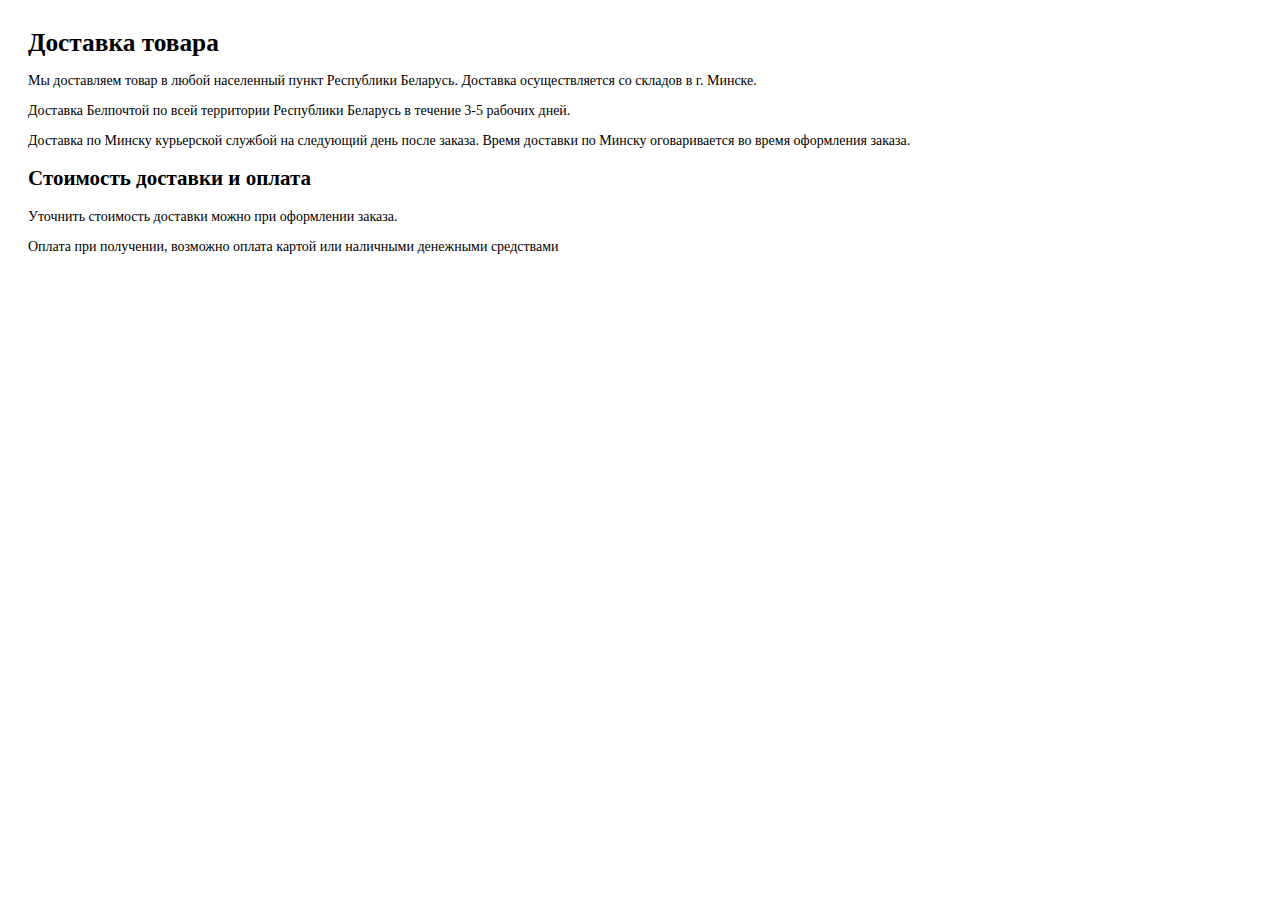
<file: delivery.html>
<html>
<head>
	<title>Доставка товара</title>
<meta charset="UTF-8" />
</head>
<body>
<div style="padding: 20px; font-size: 14px;font-family: 'PT Sans';">
	<h1 style="font-family: 'PT Sans'; padding: 0; margin: 0; margin-bottom: 16px; font-size:19pt; font-weight: bold;">Доставка товара</h1>
		
	<p>Мы доставляем товар в любой населенный пункт Республики Беларусь. Доставка осуществляется со складов в г. Минске.</p>
	<p>Доставка Белпочтой по всей территории Республики Беларусь в течение 3-5 рабочих дней.</p>
	<p>Доставка по Минску курьерской службой на следующий день после заказа. Время доставки по Минску оговаривается во время оформления заказа.</p>
<h2>Стоимость доставки и оплата</h2>
<p>Уточнить стоимость доставки можно при оформлении заказа.</p>
<p>Оплата при получении, возможно оплата картой или наличными денежными средствами</p>

​
</body>
</html>
</file>
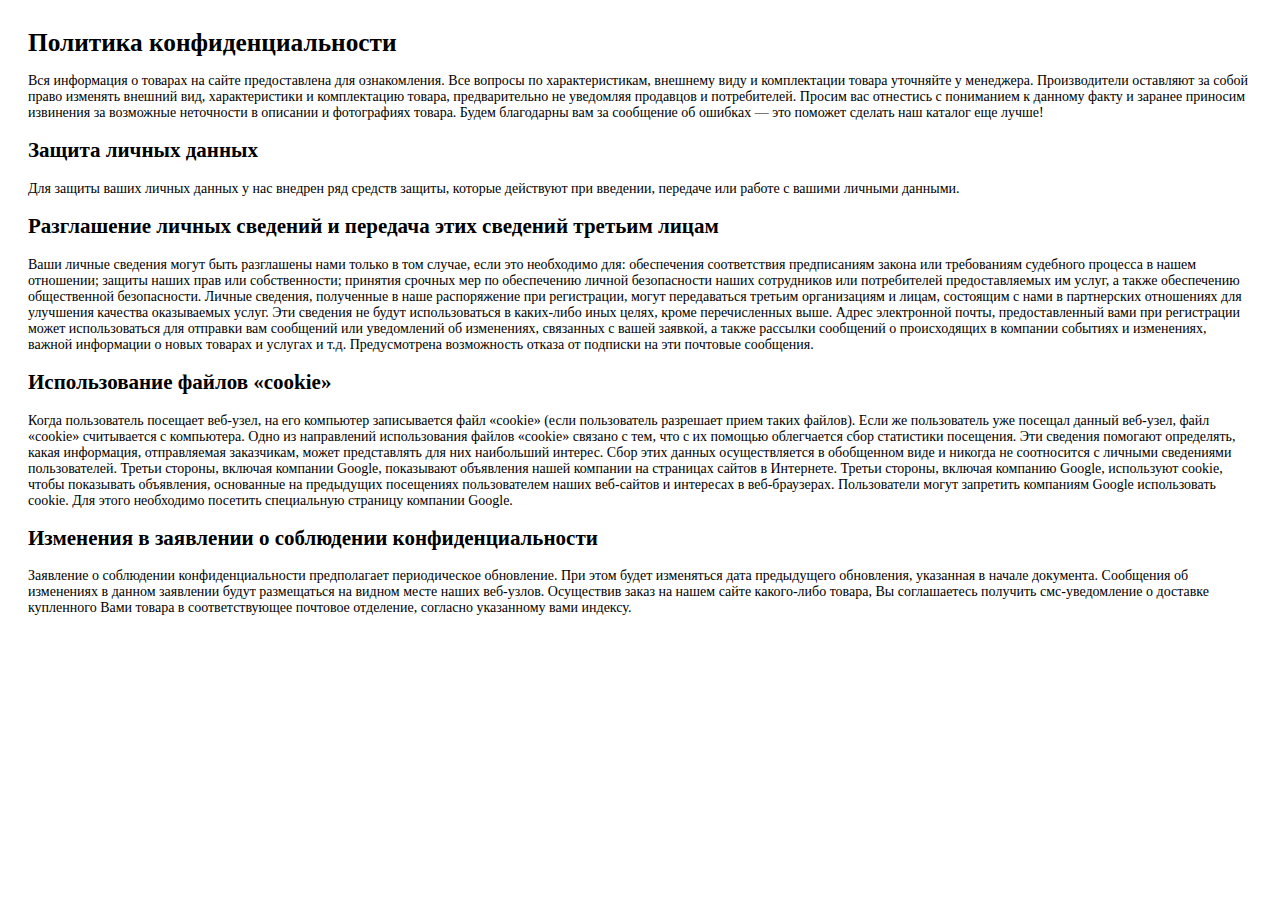
<file: politics.html>
<html>
    <head>
        <title>Политика конфиденциальности</title>
        <meta charset="UTF-8"/>
    </head>
    <body>
        <div style="padding: 20px; font-size: 14px;font-family: 'PT Sans';">
            <h1 style="font-family: 'PT Sans'; padding: 0; margin: 0; margin-bottom: 16px; font-size:19pt; font-weight: bold;">Политика конфиденциальности</h1>
            <p>Вся информация о товарах на сайте предоставлена для ознакомления. Все вопросы по характеристикам, внешнему виду и комплектации товара уточняйте у менеджера. Производители оставляют за собой право изменять внешний вид, характеристики и комплектацию товара, предварительно не уведомляя продавцов и потребителей. Просим вас отнестись с пониманием к данному факту и заранее приносим извинения за возможные неточности в описании и фотографиях товара. Будем благодарны вам за сообщение об ошибках — это поможет сделать наш каталог еще лучше!</p>
            <h2>Защита личных данных</h2>
            Для защиты ваших личных данных у нас внедрен ряд средств защиты, которые действуют при введении, передаче или работе с вашими личными данными.

​

<h2>Разглашение личных сведений и передача этих сведений третьим лицам</h2>
            Ваши личные сведения могут быть разглашены нами только в том случае, если это необходимо для: обеспечения соответствия предписаниям закона или требованиям судебного процесса в нашем отношении; защиты наших прав или собственности; принятия срочных мер по обеспечению личной безопасности наших сотрудников или потребителей предоставляемых им услуг, а также обеспечению общественной безопасности. Личные сведения, полученные в наше распоряжение при регистрации, могут передаваться третьим организациям и лицам, состоящим с нами в партнерских отношениях для улучшения качества оказываемых услуг. Эти сведения не будут использоваться в каких-либо иных целях, кроме перечисленных выше. Адрес электронной почты, предоставленный вами при регистрации может использоваться для отправки вам сообщений или уведомлений об изменениях, связанных с вашей заявкой, а также рассылки сообщений о происходящих в компании событиях и изменениях, важной информации о новых товарах и услугах и т.д. Предусмотрена возможность отказа от подписки на эти почтовые сообщения.

​

<h2>Использование файлов «cookie»</h2>
            Когда пользователь посещает веб-узел, на его компьютер записывается файл «cookie» (если пользователь разрешает прием таких файлов). Если же пользователь уже посещал данный веб-узел, файл «cookie» считывается с компьютера. Одно из направлений использования файлов «cookie» связано с тем, что с их помощью облегчается сбор статистики посещения. Эти сведения помогают определять, какая информация, отправляемая заказчикам, может представлять для них наибольший интерес. Сбор этих данных осуществляется в обобщенном виде и никогда не соотносится с личными сведениями пользователей.

Третьи стороны, включая компании Google, показывают объявления нашей компании на страницах сайтов в Интернете. Третьи стороны, включая компанию Google, используют cookie, чтобы показывать объявления, основанные на предыдущих посещениях пользователем наших веб-сайтов и интересах в веб-браузерах. Пользователи могут запретить компаниям Google использовать cookie. Для этого необходимо посетить специальную страницу компании Google.

​

<h2>Изменения в заявлении о соблюдении конфиденциальности</h2>
            Заявление о соблюдении конфиденциальности предполагает периодическое обновление. При этом будет изменяться дата предыдущего обновления, указанная в начале документа. Сообщения об изменениях в данном заявлении будут размещаться на видном месте наших веб-узлов.

Осуществив заказ на нашем сайте какого-либо товара, Вы соглашаетесь получить смс-уведомление о доставке купленного Вами товара в соответствующее почтовое отделение, согласно указанному вами индексу.

    </body>
</html>
</file>
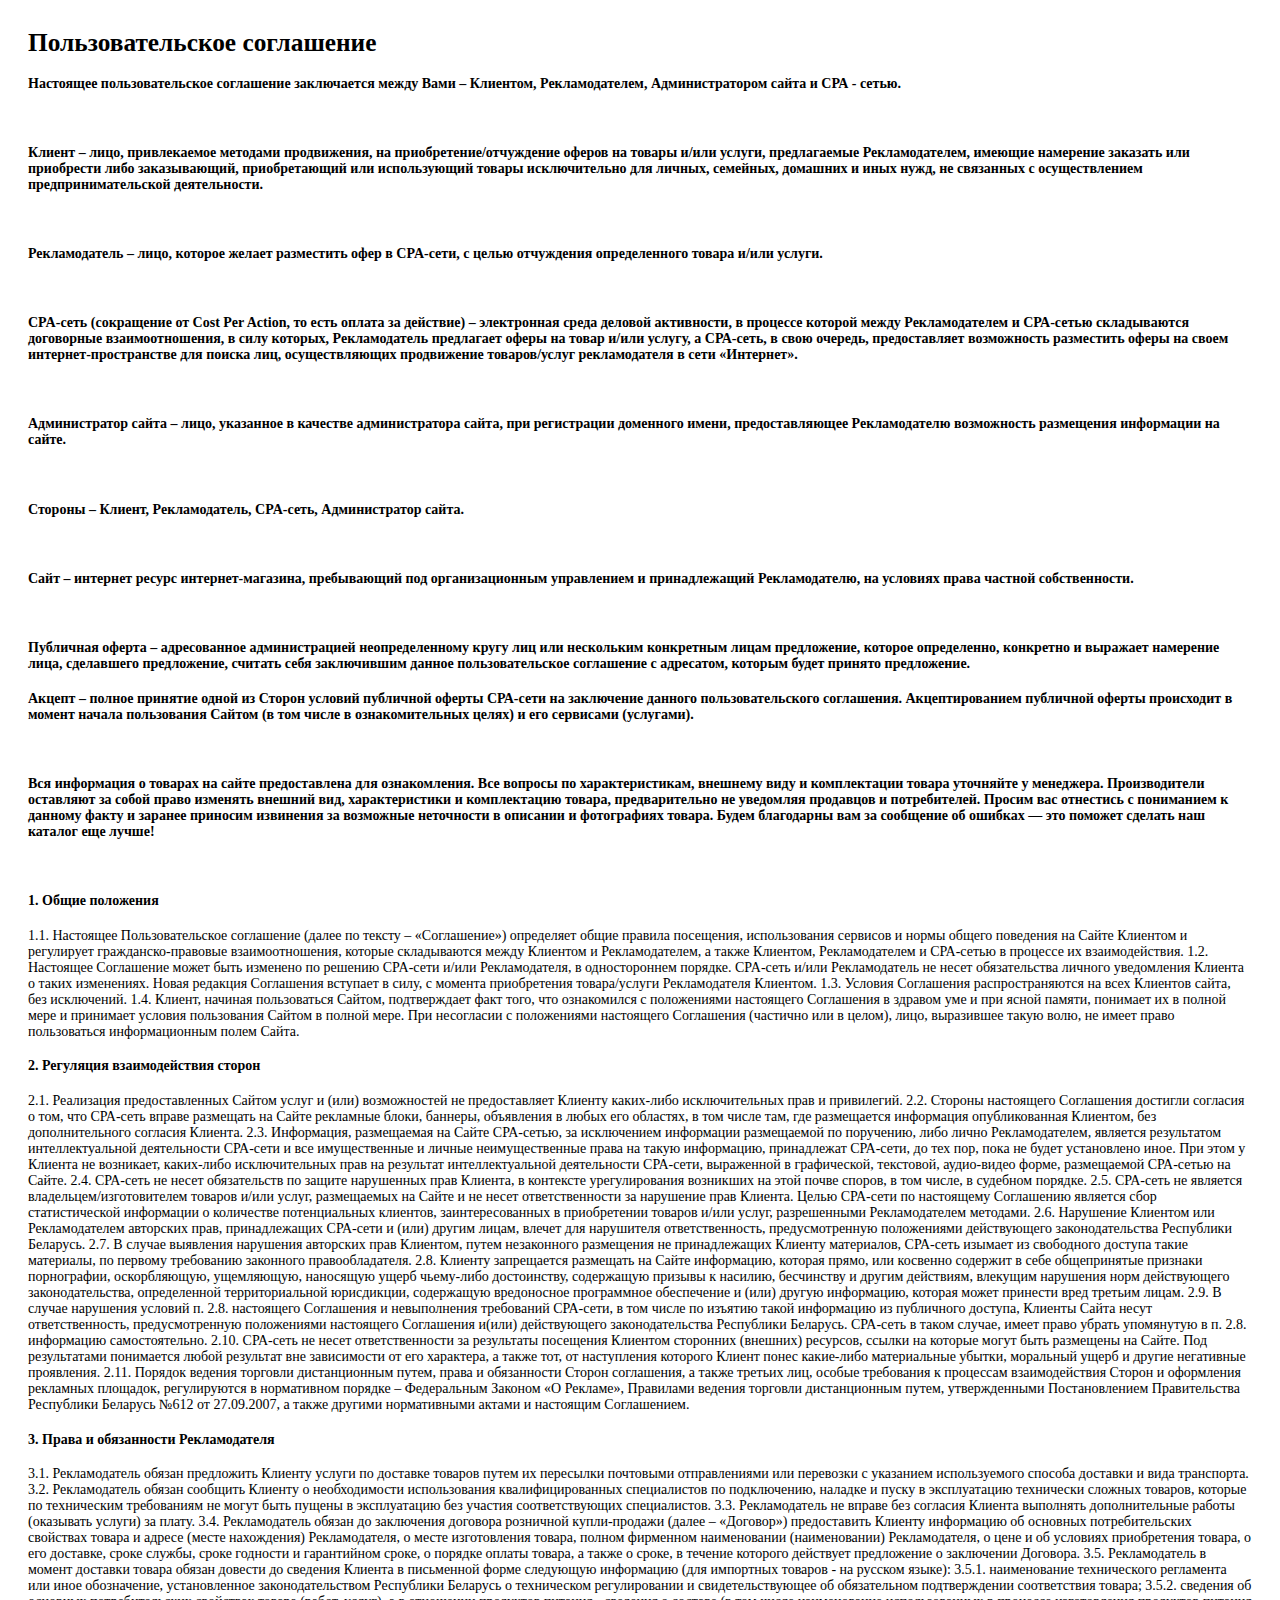
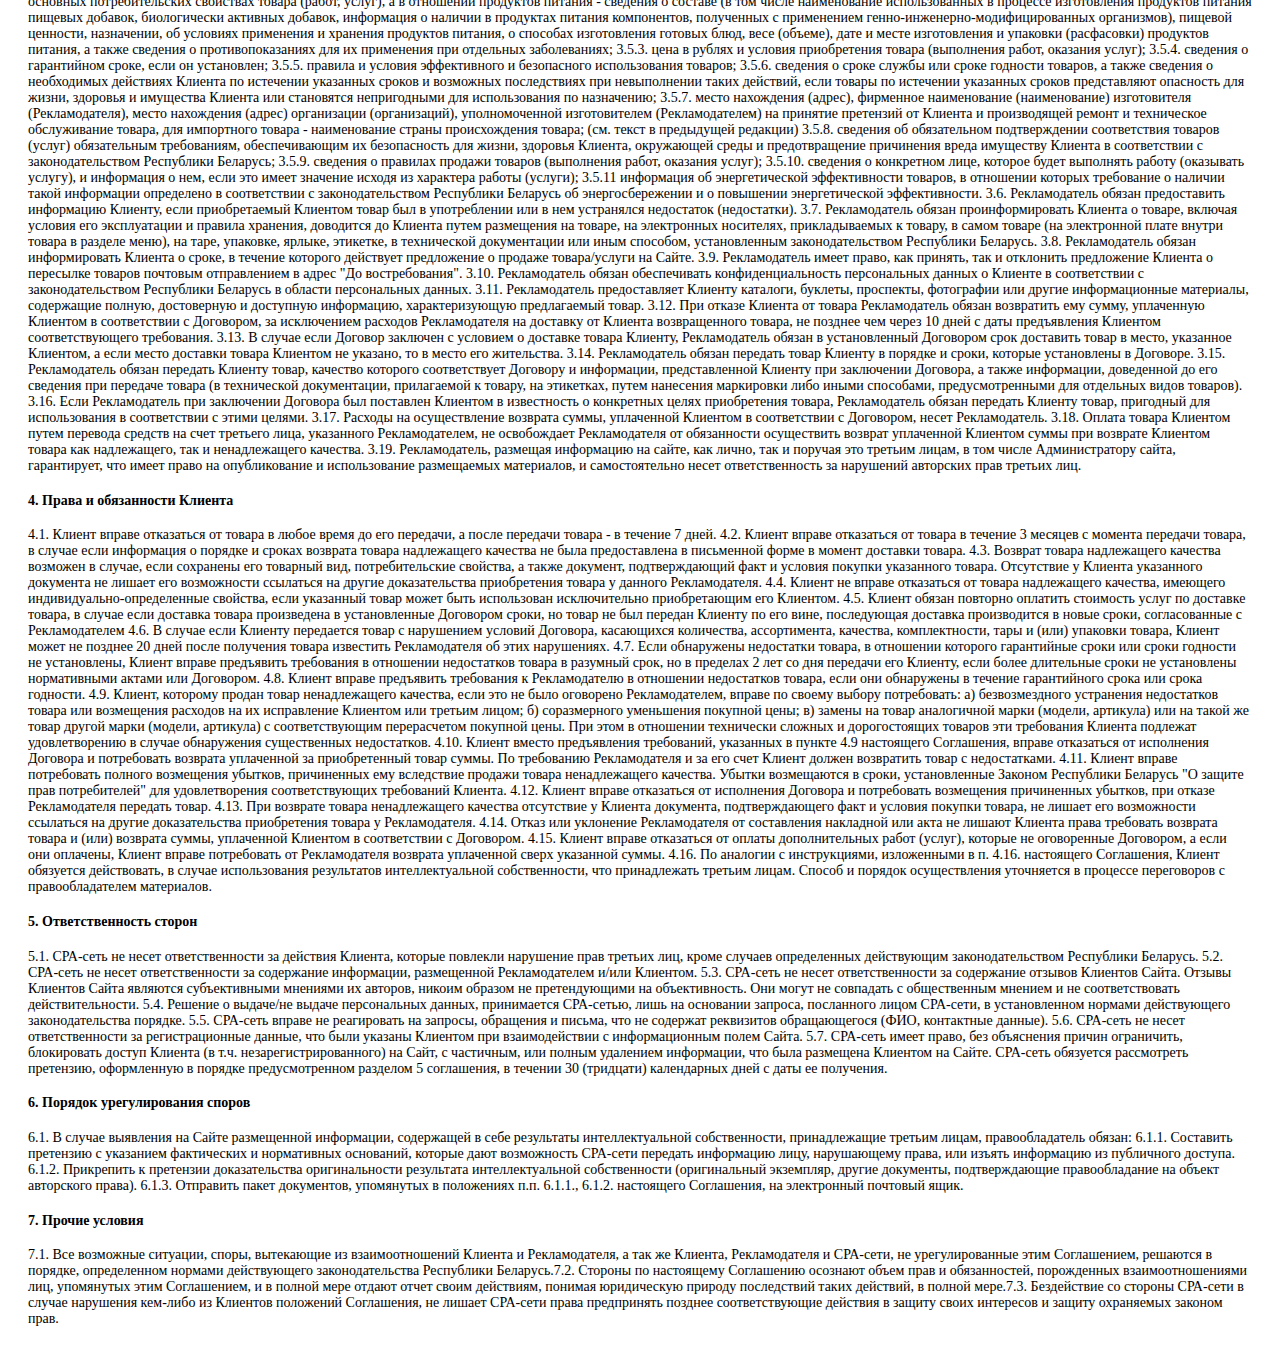
<file: sgls.html>
<html>
<head>
	<title>Пользовательское соглашение</title>
<meta charset="UTF-8" />
</head>
<body>
<div style="padding: 20px; font-size: 14px;font-family: 'PT Sans';">
	<h1 style="font-family: 'PT Sans'; padding: 0; margin: 0; margin-bottom: 16px; font-size:19pt; font-weight: bold;">Пользовательское соглашение</h1>
		

<h4>Настоящее пользовательское соглашение заключается между Вами – Клиентом, Рекламодателем, Администратором сайта и СРА - сетью.</h4>
​

<h4>Клиент – лицо, привлекаемое методами продвижения, на приобретение/отчуждение оферов на товары и/или услуги, предлагаемые Рекламодателем, имеющие намерение заказать или приобрести либо заказывающий, приобретающий или использующий товары исключительно для личных, семейных, домашних и иных нужд, не связанных с осуществлением предпринимательской деятельности.</h4>

​

<h4>Рекламодатель – лицо, которое желает разместить офер в CPA-сети, с целью отчуждения определенного товара и/или услуги.</h4>

​

<h4>CPA-сеть (сокращение от Cost Per Action, то есть оплата за действие) – электронная среда деловой активности, в процессе которой между Рекламодателем и СРА-сетью складываются договорные взаимоотношения, в силу которых, Рекламодатель предлагает оферы на товар и/или услугу, а СРА-сеть, в свою очередь, предоставляет возможность разместить оферы на своем интернет-пространстве для поиска лиц, осуществляющих продвижение товаров/услуг рекламодателя в сети «Интернет».</h4>

​

<h4>Администратор сайта – лицо, указанное в качестве администратора сайта, при регистрации доменного имени, предоставляющее Рекламодателю возможность размещения информации на сайте.</h4>

​

<h4>Стороны – Клиент, Рекламодатель, CPA-сеть, Администратор сайта.</h4>

​

<h4>Сайт – интернет ресурс интернет-магазина, пребывающий под организационным управлением и принадлежащий Рекламодателю, на условиях права частной собственности.</h4>

​

<h4>Публичная оферта – адресованное администрацией неопределенному кругу лиц или нескольким конкретным лицам предложение, которое определенно, конкретно и выражает намерение лица, сделавшего предложение, считать себя заключившим данное пользовательское соглашение с адресатом, которым будет принято предложение.</h4>

 

<h4>Акцепт – полное принятие одной из Сторон условий публичной оферты СРА-сети на заключение данного пользовательского соглашения. Акцептированием публичной оферты происходит в момент начала пользования Сайтом (в том числе в ознакомительных целях) и его сервисами (услугами).</h4>

​

​<h4>Вся информация о товарах на сайте предоставлена для ознакомления. Все вопросы по характеристикам, внешнему виду и комплектации товара уточняйте у менеджера. Производители оставляют за собой право изменять внешний вид, характеристики и комплектацию товара, предварительно не уведомляя продавцов и потребителей. Просим вас отнестись с пониманием к данному факту и заранее приносим извинения за возможные неточности в описании и фотографиях товара. Будем благодарны вам за сообщение об ошибках — это поможет сделать наш каталог еще лучше!</h4>

​

<h4>1. Общие положения</h4>

​

1.1. Настоящее Пользовательское соглашение (далее по тексту – «Соглашение») определяет общие правила посещения, использования сервисов и нормы общего поведения на Сайте Клиентом и регулирует гражданско-правовые взаимоотношения, которые складываются между Клиентом и Рекламодателем, а также Клиентом, Рекламодателем и СРА-сетью в процессе их взаимодействия.

 

1.2. Настоящее Соглашение может быть изменено по решению CPA-сети и/или Рекламодателя, в одностороннем порядке. CPA-сеть и/или Рекламодатель не несет обязательства личного уведомления Клиента о таких изменениях. Новая редакция Соглашения вступает в силу, с момента приобретения товара/услуги Рекламодателя Клиентом.

 

1.3. Условия Соглашения распространяются на всех Клиентов сайта, без исключений.

 

1.4. Клиент, начиная пользоваться Сайтом, подтверждает факт того, что ознакомился с положениями настоящего Соглашения в здравом уме и при ясной памяти, понимает их в полной мере и принимает условия пользования Сайтом в полной мере. При несогласии с положениями настоящего Соглашения (частично или в целом), лицо, выразившее такую волю, не имеет право пользоваться информационным полем Сайта.

​

<h4>2. Регуляция взаимодействия сторон</h4>

​

2.1. Реализация предоставленных Сайтом услуг и (или) возможностей не предоставляет Клиенту каких-либо исключительных прав и привилегий.

 

2.2. Стороны настоящего Соглашения достигли согласия о том, что СРА-сеть вправе размещать на Сайте рекламные блоки, баннеры, объявления в любых его областях, в том числе там, где размещается информация опубликованная Клиентом, без дополнительного согласия Клиента.

 

2.3. Информация, размещаемая на Сайте СРА-сетью, за исключением информации размещаемой по поручению, либо лично Рекламодателем, является результатом интеллектуальной деятельности СРА-сети и все имущественные и личные неимущественные права на такую информацию, принадлежат СРА-сети, до тех пор, пока не будет установлено иное. При этом у Клиента не возникает, каких-либо исключительных прав на результат интеллектуальной деятельности СРА-сети, выраженной в графической, текстовой, аудио-видео форме, размещаемой СРА-сетью на Сайте.

 

2.4. СРА-сеть не несет обязательств по защите нарушенных прав Клиента, в контексте урегулирования возникших на этой почве споров, в том числе, в судебном порядке.

 

2.5. СРА-сеть не является владельцем/изготовителем товаров и/или услуг, размещаемых на Сайте и не несет ответственности за нарушение прав Клиента. Целью СРА-сети по настоящему Соглашению является сбор статистической информации о количестве потенциальных клиентов, заинтересованных в приобретении товаров и/или услуг, разрешенными Рекламодателем методами.

 

2.6. Нарушение Клиентом или Рекламодателем авторских прав, принадлежащих СРА-сети и (или) другим лицам, влечет для нарушителя ответственность, предусмотренную положениями действующего законодательства Республики Беларусь.

 

2.7. В случае выявления нарушения авторских прав Клиентом, путем незаконного размещения не принадлежащих Клиенту материалов, СРА-сеть изымает из свободного доступа такие материалы, по первому требованию законного правообладателя.

 

2.8. Клиенту запрещается размещать на Сайте информацию, которая прямо, или косвенно содержит в себе общепринятые признаки порнографии, оскорбляющую, ущемляющую, наносящую ущерб чьему-либо достоинству, содержащую призывы к насилию, бесчинству и другим действиям, влекущим нарушения норм действующего законодательства, определенной территориальной юрисдикции, содержащую вредоносное программное обеспечение и (или) другую информацию, которая может принести вред третьим лицам.

 

2.9. В случае нарушения условий п. 2.8. настоящего Соглашения и невыполнения требований СРА-сети, в том числе по изъятию такой информацию из публичного доступа, Клиенты Сайта несут ответственность, предусмотренную положениями настоящего Соглашения и(или) действующего законодательства Республики Беларусь. СРА-сеть в таком случае, имеет право убрать упомянутую в п. 2.8. информацию самостоятельно.

 

2.10. СРА-сеть не несет ответственности за результаты посещения Клиентом сторонних (внешних) ресурсов, ссылки на которые могут быть размещены на Сайте. Под результатами понимается любой результат вне зависимости от его характера, а также тот, от наступления которого Клиент понес какие-либо материальные убытки, моральный ущерб и другие негативные проявления.

 

2.11. Порядок ведения торговли дистанционным путем, права и обязанности Сторон соглашения, а также третьих лиц, особые требования к процессам взаимодействия Сторон и оформления рекламных площадок, регулируются в нормативном порядке – Федеральным Законом «О Рекламе», Правилами ведения торговли дистанционным путем, утвержденными Постановлением Правительства Республики Беларусь №612 от 27.09.2007, а также другими нормативными актами и настоящим Соглашением.

​

<h4>3. Права и обязанности Рекламодателя</h4>

​

3.1. Рекламодатель обязан предложить Клиенту услуги по доставке товаров путем их пересылки почтовыми отправлениями или перевозки с указанием используемого способа доставки и вида транспорта.

 

3.2. Рекламодатель обязан сообщить Клиенту о необходимости использования квалифицированных специалистов по подключению, наладке и пуску в эксплуатацию технически сложных товаров, которые по техническим требованиям не могут быть пущены в эксплуатацию без участия соответствующих специалистов.

 

3.3. Рекламодатель не вправе без согласия Клиента выполнять дополнительные работы (оказывать услуги) за плату.

 

3.4. Рекламодатель обязан до заключения договора розничной купли-продажи (далее – «Договор») предоставить Клиенту информацию об основных потребительских свойствах товара и адресе (месте нахождения) Рекламодателя, о месте изготовления товара, полном фирменном наименовании (наименовании) Рекламодателя, о цене и об условиях приобретения товара, о его доставке, сроке службы, сроке годности и гарантийном сроке, о порядке оплаты товара, а также о сроке, в течение которого действует предложение о заключении Договора.

 

3.5. Рекламодатель в момент доставки товара обязан довести до сведения Клиента в письменной форме следующую информацию (для импортных товаров - на русском языке):

 

3.5.1. наименование технического регламента или иное обозначение, установленное законодательством Республики Беларусь о техническом регулировании и свидетельствующее об обязательном подтверждении соответствия товара;

 

3.5.2. сведения об основных потребительских свойствах товара (работ, услуг), а в отношении продуктов питания - сведения о составе (в том числе наименование использованных в процессе изготовления продуктов питания пищевых добавок, биологически активных добавок, информация о наличии в продуктах питания компонентов, полученных с применением генно-инженерно-модифицированных организмов), пищевой ценности, назначении, об условиях применения и хранения продуктов питания, о способах изготовления готовых блюд, весе (объеме), дате и месте изготовления и упаковки (расфасовки) продуктов питания, а также сведения о противопоказаниях для их применения при отдельных заболеваниях;

 

3.5.3. цена в рублях и условия приобретения товара (выполнения работ, оказания услуг);

 

3.5.4. сведения о гарантийном сроке, если он установлен;

 

3.5.5. правила и условия эффективного и безопасного использования товаров;

 

3.5.6. сведения о сроке службы или сроке годности товаров, а также сведения о необходимых действиях Клиента по истечении указанных сроков и возможных последствиях при невыполнении таких действий, если товары по истечении указанных сроков представляют опасность для жизни, здоровья и имущества Клиента или становятся непригодными для использования по назначению;

 

3.5.7. место нахождения (адрес), фирменное наименование (наименование) изготовителя (Рекламодателя), место нахождения (адрес) организации (организаций), уполномоченной изготовителем (Рекламодателем) на принятие претензий от Клиента и производящей ремонт и техническое обслуживание товара, для импортного товара - наименование страны происхождения товара;

(см. текст в предыдущей редакции)

 

3.5.8. сведения об обязательном подтверждении соответствия товаров (услуг) обязательным требованиям, обеспечивающим их безопасность для жизни, здоровья Клиента, окружающей среды и предотвращение причинения вреда имуществу Клиента в соответствии с законодательством Республики Беларусь;

 

3.5.9. сведения о правилах продажи товаров (выполнения работ, оказания услуг);

 

3.5.10. сведения о конкретном лице, которое будет выполнять работу (оказывать услугу), и информация о нем, если это имеет значение исходя из характера работы (услуги);

 

3.5.11 информация об энергетической эффективности товаров, в отношении которых требование о наличии такой информации определено в соответствии с законодательством Республики Беларусь об энергосбережении и о повышении энергетической эффективности.

 

3.6. Рекламодатель обязан предоставить информацию Клиенту, если приобретаемый Клиентом товар был в употреблении или в нем устранялся недостаток (недостатки).

 

3.7. Рекламодатель обязан проинформировать Клиента о товаре, включая условия его эксплуатации и правила хранения, доводится до Клиента путем размещения на товаре, на электронных носителях, прикладываемых к товару, в самом товаре (на электронной плате внутри товара в разделе меню), на таре, упаковке, ярлыке, этикетке, в технической документации или иным способом, установленным законодательством Республики Беларусь.

 

3.8. Рекламодатель обязан информировать Клиента о сроке, в течение которого действует предложение о продаже товара/услуги на Сайте.

 

3.9. Рекламодатель имеет право, как принять, так и отклонить предложение Клиента о пересылке товаров почтовым отправлением в адрес "До востребования".

 

3.10. Рекламодатель обязан обеспечивать конфиденциальность персональных данных о Клиенте в соответствии с законодательством Республики Беларусь в области персональных данных.

 

3.11. Рекламодатель предоставляет Клиенту каталоги, буклеты, проспекты, фотографии или другие информационные материалы, содержащие полную, достоверную и доступную информацию, характеризующую предлагаемый товар.

 

3.12. При отказе Клиента от товара Рекламодатель обязан возвратить ему сумму, уплаченную Клиентом в соответствии с Договором, за исключением расходов Рекламодателя на доставку от Клиента возвращенного товара, не позднее чем через 10 дней с даты предъявления Клиентом соответствующего требования.

 

3.13. В случае если Договор заключен с условием о доставке товара Клиенту, Рекламодатель обязан в установленный Договором срок доставить товар в место, указанное Клиентом, а если место доставки товара Клиентом не указано, то в место его жительства.

 

3.14. Рекламодатель обязан передать товар Клиенту в порядке и сроки, которые установлены в Договоре.

 

3.15. Рекламодатель обязан передать Клиенту товар, качество которого соответствует Договору и информации, представленной Клиенту при заключении Договора, а также информации, доведенной до его сведения при передаче товара (в технической документации, прилагаемой к товару, на этикетках, путем нанесения маркировки либо иными способами, предусмотренными для отдельных видов товаров).

 

3.16. Если Рекламодатель при заключении Договора был поставлен Клиентом в известность о конкретных целях приобретения товара, Рекламодатель обязан передать Клиенту товар, пригодный для использования в соответствии с этими целями.

 

3.17. Расходы на осуществление возврата суммы, уплаченной Клиентом в соответствии с Договором, несет Рекламодатель.

 

3.18. Оплата товара Клиентом путем перевода средств на счет третьего лица, указанного Рекламодателем, не освобождает Рекламодателя от обязанности осуществить возврат уплаченной Клиентом суммы при возврате Клиентом товара как надлежащего, так и ненадлежащего качества.

 

3.19. Рекламодатель, размещая информацию на сайте, как лично, так и поручая это третьим лицам, в том числе Администратору сайта, гарантирует, что имеет право на опубликование и использование размещаемых материалов, и самостоятельно несет ответственность за нарушений авторских прав третьих лиц.

​

<h4>4. Права и обязанности Клиента</h4>

​

4.1. Клиент вправе отказаться от товара в любое время до его передачи, а после передачи товара - в течение 7 дней.

 

4.2. Клиент вправе отказаться от товара в течение 3 месяцев с момента передачи товара, в случае если информация о порядке и сроках возврата товара надлежащего качества не была предоставлена в письменной форме в момент доставки товара.

 

4.3. Возврат товара надлежащего качества возможен в случае, если сохранены его товарный вид, потребительские свойства, а также документ, подтверждающий факт и условия покупки указанного товара. Отсутствие у Клиента указанного документа не лишает его возможности ссылаться на другие доказательства приобретения товара у данного Рекламодателя.

 

4.4. Клиент не вправе отказаться от товара надлежащего качества, имеющего индивидуально-определенные свойства, если указанный товар может быть использован исключительно приобретающим его Клиентом.

 

4.5. Клиент обязан повторно оплатить стоимость услуг по доставке товара, в случае если доставка товара произведена в установленные Договором сроки, но товар не был передан Клиенту по его вине, последующая доставка производится в новые сроки, согласованные с Рекламодателем

 

4.6. В случае если Клиенту передается товар с нарушением условий Договора, касающихся количества, ассортимента, качества, комплектности, тары и (или) упаковки товара, Клиент может не позднее 20 дней после получения товара известить Рекламодателя об этих нарушениях.

 

4.7. Если обнаружены недостатки товара, в отношении которого гарантийные сроки или сроки годности не установлены, Клиент вправе предъявить требования в отношении недостатков товара в разумный срок, но в пределах 2 лет со дня передачи его Клиенту, если более длительные сроки не установлены нормативными актами или Договором.

 

4.8. Клиент вправе предъявить требования к Рекламодателю в отношении недостатков товара, если они обнаружены в течение гарантийного срока или срока годности.

 

4.9. Клиент, которому продан товар ненадлежащего качества, если это не было оговорено Рекламодателем, вправе по своему выбору потребовать:

а) безвозмездного устранения недостатков товара или возмещения расходов на их исправление Клиентом или третьим лицом;

б) соразмерного уменьшения покупной цены;

в) замены на товар аналогичной марки (модели, артикула) или на такой же товар другой марки (модели, артикула) с соответствующим перерасчетом покупной цены. При этом в отношении технически сложных и дорогостоящих товаров эти требования Клиента подлежат удовлетворению в случае обнаружения существенных недостатков.

 

4.10. Клиент вместо предъявления требований, указанных в пункте 4.9 настоящего Соглашения, вправе отказаться от исполнения Договора и потребовать возврата уплаченной за приобретенный товар суммы. По требованию Рекламодателя и за его счет Клиент должен возвратить товар с недостатками.

 

4.11. Клиент вправе потребовать полного возмещения убытков, причиненных ему вследствие продажи товара ненадлежащего качества. Убытки возмещаются в сроки, установленные Законом Республики Беларусь "О защите прав потребителей" для удовлетворения соответствующих требований Клиента.

 

4.12. Клиент вправе отказаться от исполнения Договора и потребовать возмещения причиненных убытков, при отказе Рекламодателя передать товар.

 

4.13. При возврате товара ненадлежащего качества отсутствие у Клиента документа, подтверждающего факт и условия покупки товара, не лишает его возможности ссылаться на другие доказательства приобретения товара у Рекламодателя.

 

4.14. Отказ или уклонение Рекламодателя от составления накладной или акта не лишают Клиента права требовать возврата товара и (или) возврата суммы, уплаченной Клиентом в соответствии с Договором.

 

4.15. Клиент вправе отказаться от оплаты дополнительных работ (услуг), которые не оговоренные Договором, а если они оплачены, Клиент вправе потребовать от Рекламодателя возврата уплаченной сверх указанной суммы.

 

4.16. По аналогии с инструкциями, изложенными в п. 4.16. настоящего Соглашения, Клиент обязуется действовать, в случае использования результатов интеллектуальной собственности, что принадлежать третьим лицам. Способ и порядок осуществления уточняется в процессе переговоров с правообладателем материалов.

​

<h4>5. Ответственность сторон</h4>

​

5.1. СРА-сеть не несет ответственности за действия Клиента, которые повлекли нарушение прав третьих лиц, кроме случаев определенных действующим законодательством Республики Беларусь.

 

5.2. СРА-сеть не несет ответственности за содержание информации, размещенной Рекламодателем и/или Клиентом.

 

5.3. СРА-сеть не несет ответственности за содержание отзывов Клиентов Сайта. Отзывы Клиентов Сайта являются субъективными мнениями их авторов, никоим образом не претендующими на объективность. Они могут не совпадать с общественным мнением и не соответствовать действительности.

 

5.4. Решение о выдаче/не выдаче персональных данных, принимается СРА-сетью, лишь на основании запроса, посланного лицом СРА-сети, в установленном нормами действующего законодательства порядке.

 

5.5. СРА-сеть вправе не реагировать на запросы, обращения и письма, что не содержат реквизитов обращающегося (ФИО, контактные данные).

 

5.6. СРА-сеть не несет ответственности за регистрационные данные, что были указаны Клиентом при взаимодействии с информационным полем Сайта.

 

5.7. СРА-сеть имеет право, без объяснения причин ограничить, блокировать доступ Клиента (в т.ч. незарегистрированного) на Сайт, с частичным, или полным удалением информации, что была размещена Клиентом на Сайте. СРА-сеть обязуется рассмотреть претензию, оформленную в порядке предусмотренном разделом 5 соглашения, в течении 30 (тридцати) календарных дней с даты ее получения.

​

<h4>6. Порядок урегулирования споров</h4>

​

6.1. В случае выявления на Сайте размещенной информации, содержащей в себе результаты интеллектуальной собственности, принадлежащие третьим лицам, правообладатель обязан:

 

6.1.1. Составить претензию с указанием фактических и нормативных оснований, которые дают возможность СРА-сети передать информацию лицу, нарушающему права, или изъять информацию из публичного доступа.

 

6.1.2. Прикрепить к претензии доказательства оригинальности результата интеллектуальной собственности (оригинальный экземпляр, другие документы, подтверждающие правообладание на объект авторского права).

 

6.1.3. Отправить пакет документов, упомянутых в положениях п.п. 6.1.1., 6.1.2. настоящего Соглашения, на электронный почтовый ящик.

​

<h4>7. Прочие условия</h4>

​

7.1. Все возможные ситуации, споры, вытекающие из взаимоотношений Клиента и Рекламодателя, а так же Клиента, Рекламодателя и СРА-сети, не урегулированные этим Соглашением, решаются в порядке, определенном нормами действующего законодательства Республики Беларусь.

​

7.2. Стороны по настоящему Соглашению осознают объем прав и обязанностей, порожденных взаимоотношениями лиц, упомянутых этим Соглашением, и в полной мере отдают отчет своим действиям, понимая юридическую природу последствий таких действий, в полной мере.

​

7.3. Бездействие со стороны СРА-сети в случае нарушения кем-либо из Клиентов положений Соглашения, не лишает СРА-сети права предпринять позднее соответствующие действия в защиту своих интересов и защиту охраняемых законом прав.


</body>
</html>
</file>
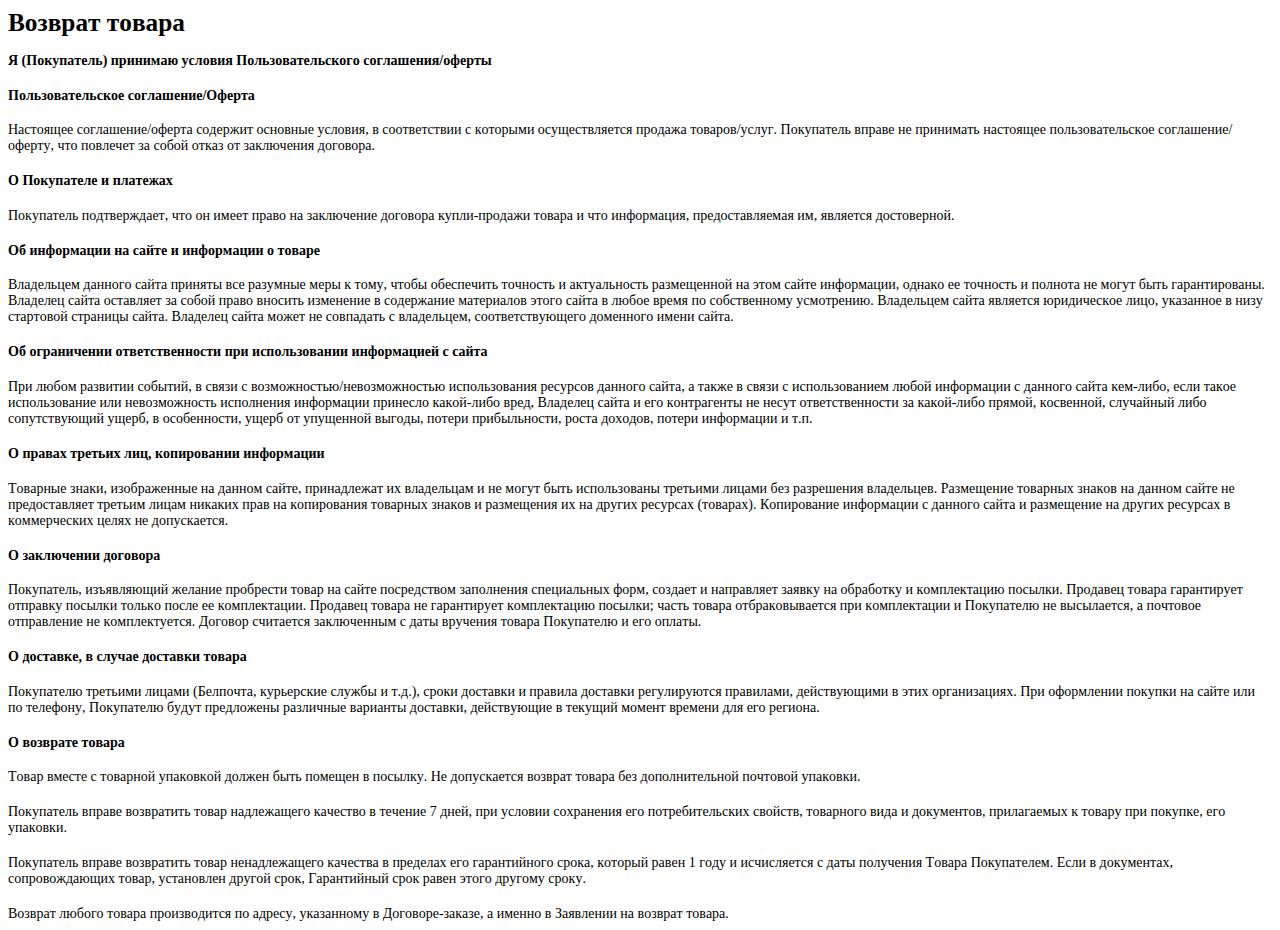
<file: vzvrt.html>
<!DOCTYPE html PUBLIC "-//W3C//DTD HTML 4.01//EN" "http://www.w3.org/TR/html4/strict.dtd">
<html>
    <head>
        <meta http-equiv="Content-Type" content="text/html; charset=utf-8">
        <meta http-equiv="Content-Style-Type" content="text/css">
        <title>Возврат товара</title>
        <meta name="Generator" content="Cocoa HTML Writer">
        <meta name="CocoaVersion" content="2113.4">
        <style type="text/css">
            p.p2 {
                margin: 0.0px 0.0px 18.6px 0.0px;
                font: 14.0px 'PT Sans';
                color: #000000;
                -webkit-text-stroke: #000000
            }

            p.p3 {
                margin: 0.0px 0.0px 0.0px 0.0px;
                font: 14.0px 'PT Sans';
                color: #000000;
                -webkit-text-stroke: #000000
            }

            p.p4 {
                margin: 0.0px 0.0px 0.0px 0.0px;
                font: 14.0px 'PT Sans';
                color: #000000;
                -webkit-text-stroke: #000000;
                min-height: 19.0px
            }

            p.p5 {
                margin: 0.0px 0.0px 18.6px 0.0px;
                font: 14.0px 'PT Sans';
                color: #000000
            }

            p.p6 {
                margin: 0.0px 0.0px 0.0px 0.0px;
                font: 14.0px 'PT Sans';
                color: #000000
            }

            p.p7 {
                margin: 0.0px 0.0px 0.0px 0.0px;
                font: 14.0px 'PT Sans';
                color: #000000;
                min-height: 19.0px
            }

            span.s1 {
                font-kerning: none
            }
        </style>
    </head>
    <body>
        <h1 style="margin: 0.0px 0.0px 16.0px 0.0px; font: 25.3px 'PT Sans'; color: #000000; -webkit-text-stroke: #000000">
            <span class="s1">
                <b>Возврат товара</b>
            </span>
        </h1>
        <h4 style="margin: 0.0px 0.0px 18.6px 0.0px; font: 14.0px 'PT Sans'; color: #000000; -webkit-text-stroke: #000000">
            <span class="s1">
                <b>Я (Покупатель) принимаю условия Пользовательского соглашения/оферты</b>
            </span>
        </h4>
        <h4 style="margin: 0.0px 0.0px 18.6px 0.0px; font: 14.0px 'PT Sans'; color: #000000; -webkit-text-stroke: #000000">
            <span class="s1">
                <b>Пользовательское соглашение/Оферта</b>
            </span>
        </h4>
        <p class="p3">
            <span class="s1">Настоящее соглашение/оферта содержит основные условия, в соответствии с которыми осуществляется продажа товаров/услуг. Покупатель вправе не принимать настоящее пользовательское соглашение/оферту, что повлечет за собой отказ от заключения договора.</span>
        </p>
        <p class="p4">
            <span class="s1"></span>
            <br>
        </p>
        <h4 style="margin: 0.0px 0.0px 18.6px 0.0px; font: 14.0px 'PT Sans'; color: #000000; -webkit-text-stroke: #000000">
            <span class="s1">
                <b>О Покупателе и платежах</b>
            </span>
        </h4>
        <p class="p3">
            <span class="s1">Покупатель подтверждает, что он имеет право на заключение договора купли-продажи товара и что информация, предоставляемая им, является достоверной.</span>
        </p>
        <p class="p4">
            <span class="s1"></span>
            <br>
        </p>
        <h4 style="margin: 0.0px 0.0px 18.6px 0.0px; font: 14.0px 'PT Sans'; color: #000000; -webkit-text-stroke: #000000">
            <span class="s1">
                <b>Об информации на сайте и информации о товаре</b>
            </span>
        </h4>
        <p class="p3">
            <span class="s1">Владельцем данного сайта приняты все разумные меры к тому, чтобы обеспечить точность и актуальность размещенной на этом сайте информации, однако ее точность и полнота не могут быть гарантированы. Владелец сайта оставляет за собой право вносить изменение в содержание материалов этого сайта в любое время по собственному усмотрению. Владельцем сайта является юридическое лицо, указанное в низу стартовой страницы сайта. Владелец сайта может не совпадать с владельцем, соответствующего доменного имени сайта.</span>
        </p>
        <p class="p4">
            <span class="s1"></span>
            <br>
        </p>
        <h4 style="margin: 0.0px 0.0px 18.6px 0.0px; font: 14.0px 'PT Sans'; color: #000000; -webkit-text-stroke: #000000">
            <span class="s1">
                <b>Об ограничении ответственности при использовании информацией с сайта</b>
            </span>
        </h4>
        <p class="p3">
            <span class="s1">При любом развитии событий, в связи с возможностью/невозможностью использования ресурсов данного сайта, а также в связи с использованием любой информации с данного сайта кем-либо, если такое использование или невозможность исполнения информации принесло какой-либо вред, Владелец сайта и его контрагенты не несут ответственности за какой-либо прямой, косвенной, случайный либо сопутствующий ущерб, в особенности, ущерб от упущенной выгоды, потери прибыльности, роста доходов, потери информации и т.п.</span>
        </p>
        <p class="p4">
            <span class="s1"></span>
            <br>
        </p>
        <h4 style="margin: 0.0px 0.0px 18.6px 0.0px; font: 14.0px 'PT Sans'; color: #000000; -webkit-text-stroke: #000000">
            <span class="s1">
                <b>О правах третьих лиц, копировании информации</b>
            </span>
        </h4>
        <p class="p3">
            <span class="s1">Товарные знаки, изображенные на данном сайте, принадлежат их владельцам и не могут быть использованы третьими лицами без разрешения владельцев. Размещение товарных знаков на данном сайте не предоставляет третьим лицам никаких прав на копирования товарных знаков и размещения их на других ресурсах (товарах). Копирование информации с данного сайта и размещение на других ресурсах в коммерческих целях не допускается.</span>
        </p>
        <p class="p4">
            <span class="s1"></span>
            <br>
        </p>
        <h4 style="margin: 0.0px 0.0px 18.6px 0.0px; font: 14.0px 'PT Sans'; color: #000000; -webkit-text-stroke: #000000">
            <span class="s1">
                <b>О заключении договора</b>
            </span>
        </h4>
        <p class="p3">
            <span class="s1">Покупатель, изъявляющий желание пробрести товар на сайте посредством заполнения специальных форм, создает и направляет заявку на обработку и комплектацию посылки. Продавец товара гарантирует отправку посылки только после ее комплектации. Продавец товара не гарантирует комплектацию посылки; часть товара отбраковывается при комплектации и Покупателю не высылается, а почтовое отправление не комплектуется. Договор считается заключенным с даты вручения товара Покупателю и его оплаты.</span>
        </p>
        <p class="p4">
            <span class="s1"></span>
            <br>
        </p>
        <p class="p2">
            <span class="s1">
                <b>О доставке, в случае доставки товара</b>
            </span>
        </p>
        <p class="p3">
            <span class="s1">Покупателю третьими лицами (Белпочта, курьерские службы и т.д.), сроки доставки и правила доставки регулируются правилами, действующими в этих организациях. При оформлении покупки на сайте или по телефону, Покупателю будут предложены различные варианты доставки, действующие в текущий момент времени для его региона.</span>
        </p>
        <p class="p4">
            <span class="s1"></span>
            <br>
        </p>
        <p class="p5">
            <span class="s1">
                <b>О возврате товара</b>
            </span>
        </p>
        <p class="p6">
            <span class="s1">Товар вместе с товарной упаковкой должен быть помещен в посылку. Не допускается возврат товара без дополнительной почтовой упаковки.</span>
        </p>
        <p class="p7">
            <span class="s1"></span>
            <br>
        </p>
        <p class="p6">
            <span class="s1">Покупатель вправе возвратить товар надлежащего качество в течение 7 дней, при условии сохранения его потребительских свойств, товарного вида и документов, прилагаемых к товару при покупке, его упаковки.</span>
        </p>
        <p class="p7">
            <span class="s1"></span>
            <br>
        </p>
        <p class="p6">
            <span class="s1">Покупатель вправе возвратить товар ненадлежащего качества в пределах его гарантийного срока, который равен 1 году и исчисляется с даты получения Товара Покупателем. Если в документах, сопровождающих товар, установлен другой срок, Гарантийный срок равен этого другому сроку.</span>
        </p>
        <p class="p7">
            <span class="s1"></span>
            <br>
        </p>
        <p class="p6">
            <span class="s1">Возврат любого товара производится по адресу, указанному в Договоре-заказе, а именно в Заявлении на возврат товара.</span>
        </p>
    </body>
</html>
</file>
